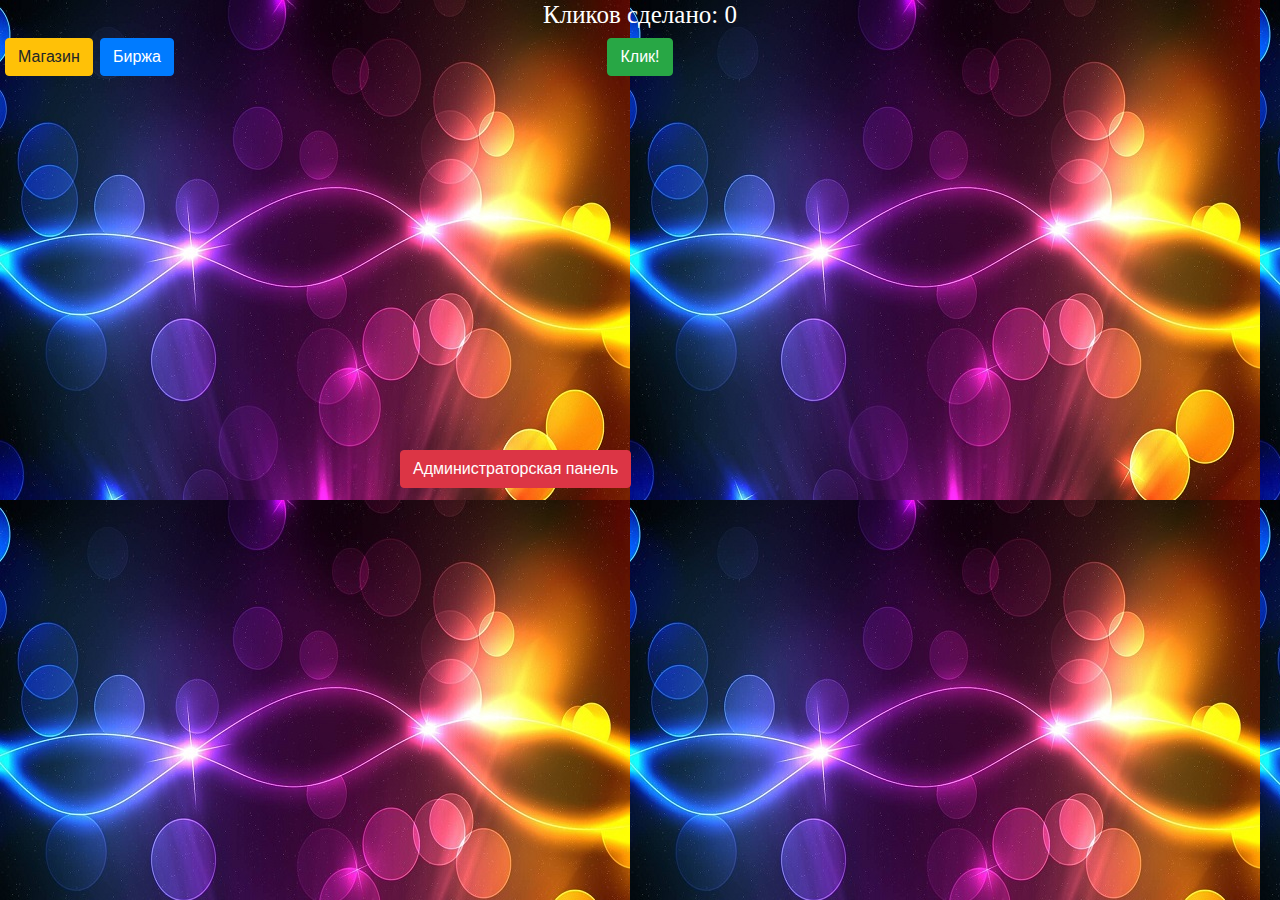
<file: index.html>
<!DOCTYPE html>
<html lang="ru">
<head>
	<meta charset="UTF-8">
	<title>RoulCoin</title>
	    <link rel="stylesheet" href="https://stackpath.bootstrapcdn.com/bootstrap/4.4.1/css/bootstrap.min.css" integrity="sha384-Vkoo8x4CGsO3+Hhxv8T/Q5PaXtkKtu6ug5TOeNV6gBiFeWPGFN9MuhOf23Q9Ifjh" crossorigin="anonymous">
	    <link rel="stylesheet" href="styles.css">
</head>
<body>
	<h1 class="tce" id="ct">Кликов сделано: 0</h1>
	<button type="button" class="btn btn-success" id="button">Клик! </button>
	<button type="button" class="btn btn-warning" style="position:absolute; left: 5px">Магазин</button>
	<button type="button" class="btn btn-primary" style="position:absolute; left: 100px">Биржа</button>
	<button type="button" class="btn btn-danger" style="position:absolute; left: 400px; top: 450px">Администраторская панель</button>

    <script src="https://code.jquery.com/jquery-3.4.1.slim.min.js" integrity="sha384-J6qa4849blE2+poT4WnyKhv5vZF5SrPo0iEjwBvKU7imGFAV0wwj1yYfoRSJoZ+n" crossorigin="anonymous"></script>
    <script src="https://cdn.jsdelivr.net/npm/popper.js@1.16.0/dist/umd/popper.min.js" integrity="sha384-Q6E9RHvbIyZFJoft+2mJbHaEWldlvI9IOYy5n3zV9zzTtmI3UksdQRVvoxMfooAo" crossorigin="anonymous"></script>
    <script src="https://stackpath.bootstrapcdn.com/bootstrap/4.4.1/js/bootstrap.min.js" integrity="sha384-wfSDF2E50Y2D1uUdj0O3uMBJnjuUD4Ih7YwaYd1iqfktj0Uod8GCExl3Og8ifwB6" crossorigin="anonymous"></script>
	<script src="scripts.js"></script>
</body>
</html>
</file>
<file: styles.css>
body{
	text-align:center;
	background: url(images/wsb.jpg);
}

.tce {
color:#FFFFFF;
font-size: 25px;
font-family: Decadance Cursiv
}
</file>
